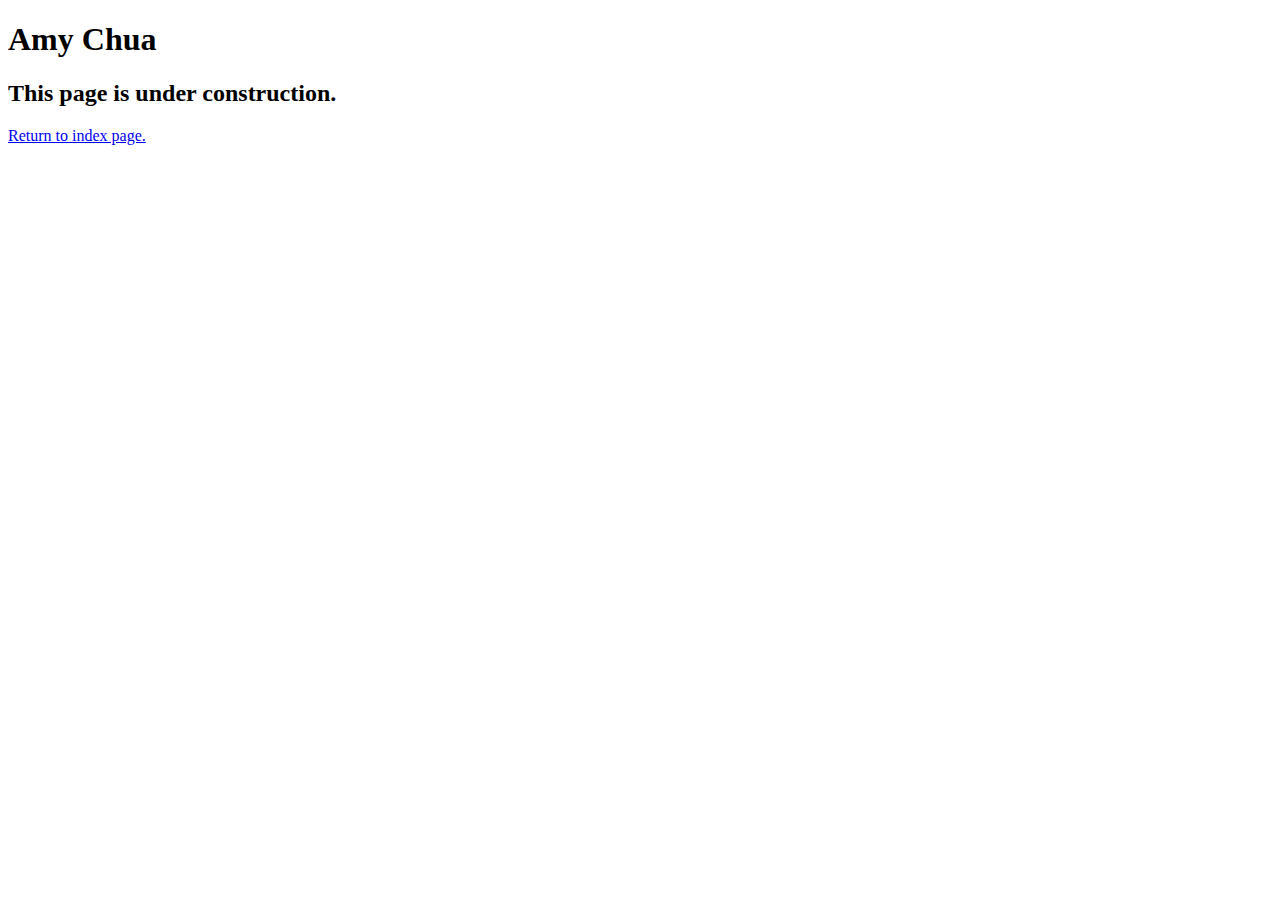
<file: speakers/chua.html>
<!DOCTYPE html>
<html lang="en">

<head>
	<meta charset="utf-8">
	<title>San Joaquin Valley Town Hall</title>
	<link rel="shortcut icon" href="images/favicon.ico">
</head>

<body>
	<main>
		<h1>Amy Chua</h1>
		<h2>This page is under construction.</h2>
		<p><a href = "../index.html">Return to index page.</a></p>
	</main>
</body>

</html>
</file>
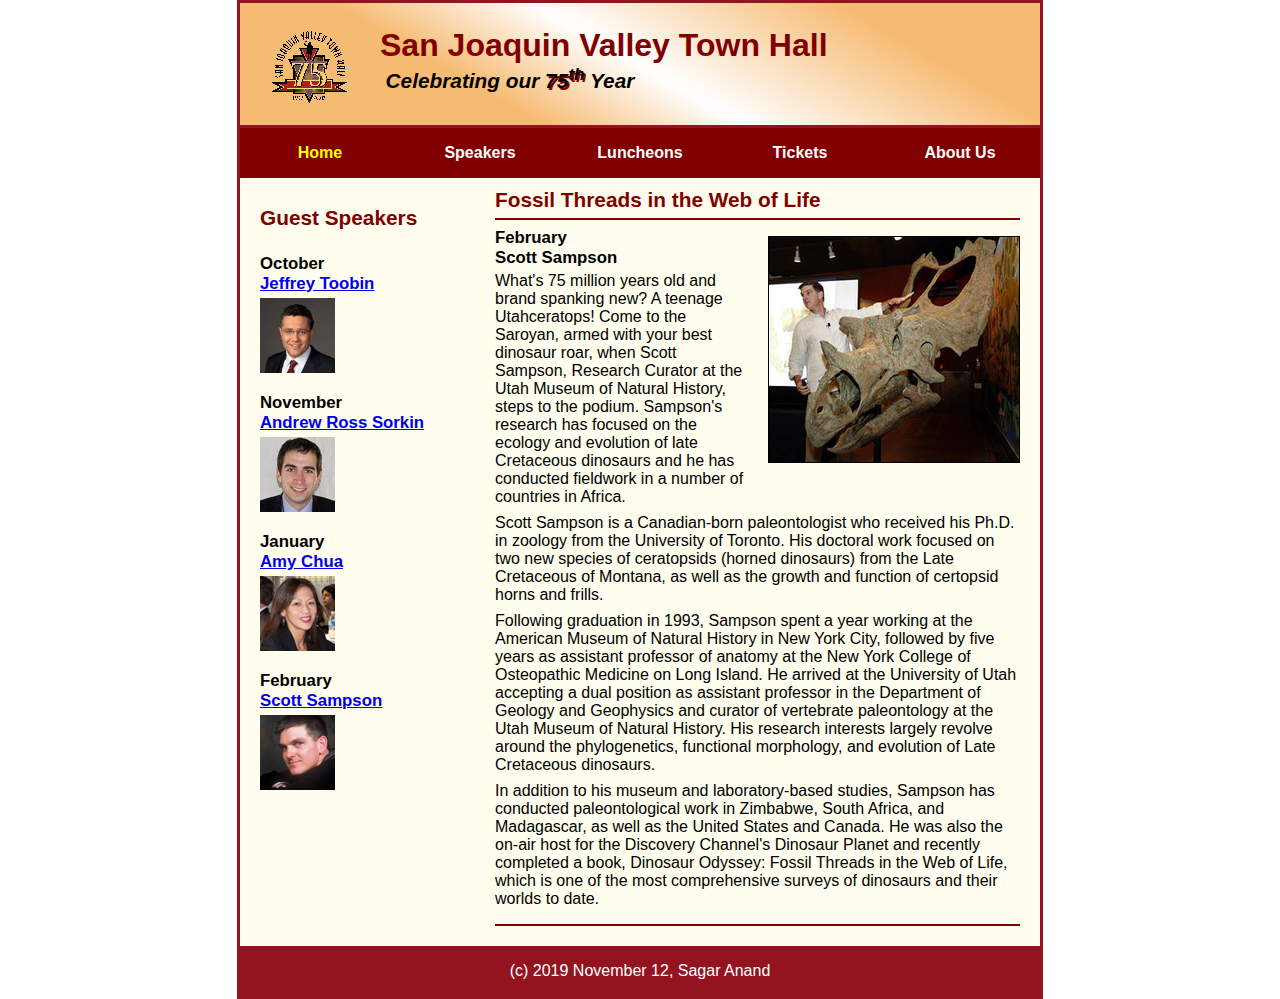
<file: speakers/sampson.html>
<!DOCTYPE html>
<!DOCTYPE html>
<html lang="en">

<head>
    <meta charset="utf-8">
    <title>San Joaquin Valley Town Hall</title>
    <link rel="stylesheet" href="../styles/speaker.css">

</head>

<body>
<header>
    <img src="../images/town_hall_logo.gif" alt="Town Hall Logo" height="80">
    <h1> San Joaquin Valley Town Hall </h1>
    <h3>Celebrating our <span class = "shadow">75<sup>th</sup></span> Year</h3>
</header>

<nav id = "navigation_menu">
    <ul>
        <li><a class = "current" href = "index.html">Home</a></li>
        <li><a href = "index.html">Speakers</a></li>
        <li><a href = "index.html">Luncheons</a></li>
        <li><a href = "index.html">Tickets</a></li>
        <li><a href = "index.html">About Us</a>
            <ul>
                <li><a href = "">Our History</a></li>
                <li><a href = "">Board of Directors</a></li>
                <li><a href = "">Past Speakers</a></li>
                <li><a href = "">Contact Information</a></li>
            </ul>
        </li>
    </ul>
</nav>

<main>
    <section>
        <h2>Fossil Threads in the Web of Life</h2>
        <article>
            <img src="../images/sampson_dinosaur.jpg" alt="Scott Sampson with dinosaur">
            <h3>February<br>Scott Sampson</h3>
            <p>What's 75 million years old and brand spanking new? A teenage Utahceratops! Come to the
                Saroyan, armed with your best dinosaur roar, when Scott Sampson, Research Curator at the
                Utah Museum of Natural History, steps to the podium. Sampson's research has focused on the
                ecology and evolution of late Cretaceous dinosaurs and he has conducted fieldwork in a number
                of countries in Africa.</p>
            <p>Scott Sampson is a Canadian-born paleontologist who received his Ph.D. in zoology from the
                University of Toronto. His doctoral work focused on two new species of ceratopsids (horned
                dinosaurs) from the Late Cretaceous of Montana, as well as the growth and function of certopsid
                horns and frills.</p>
            <p>Following graduation in 1993, Sampson spent a year working at the American Museum of Natural
                History in New York City, followed by five years as assistant professor of anatomy at the New
                York College of Osteopathic Medicine on Long Island. He arrived at the University of Utah
                accepting a dual position as assistant professor in the Department of Geology and Geophysics
                and curator of vertebrate paleontology at the Utah Museum of Natural History. His research
                interests largely revolve around the phylogenetics, functional morphology, and evolution of
                Late Cretaceous dinosaurs.</p>
            <p>In addition to his museum and laboratory-based studies, Sampson has conducted paleontological
                work in Zimbabwe, South Africa, and Madagascar, as well as the United States and Canada. He was
                also the on-air host for the Discovery Channel's Dinosaur Planet and recently completed a book,
                Dinosaur Odyssey: Fossil Threads in the Web of Life, which is one of the most
                comprehensive surveys of dinosaurs and their worlds to date.</p>
        </article>
    </section>

    <aside>
        <br><h2>Guest Speakers</h2>

        <br><h3>October <br>
        <a href = "../speakers/toobin.html">Jeffrey Toobin</a></h3>
        <img style="height: 75px" src = "../images/toobin75.jpg" alt="image of toobin">

        <h3>November <br>
            <a href = "../speakers/sorkin.html">Andrew Ross Sorkin</a></h3>
        <img src="../images/sorkin75.jpg" alt="image of sorkin">

        <h3>January <br>
            <a href = "../speakers/chua.html">Amy Chua</a></h3>
        <img src="../images/chua75.jpg" alt="image of chua">

        <h3>
            February<br>
            <a href = "../speakers/sampson.html">Scott Sampson</a>
        </h3>
        <img src="../images/sampson75.jpg" alt="Portrait of Scott Sampson">

    </aside>
</main>

<footer>
    <p>(c) 2019 November 12, Sagar Anand</p>
</footer>
</body>
</html>
</file>
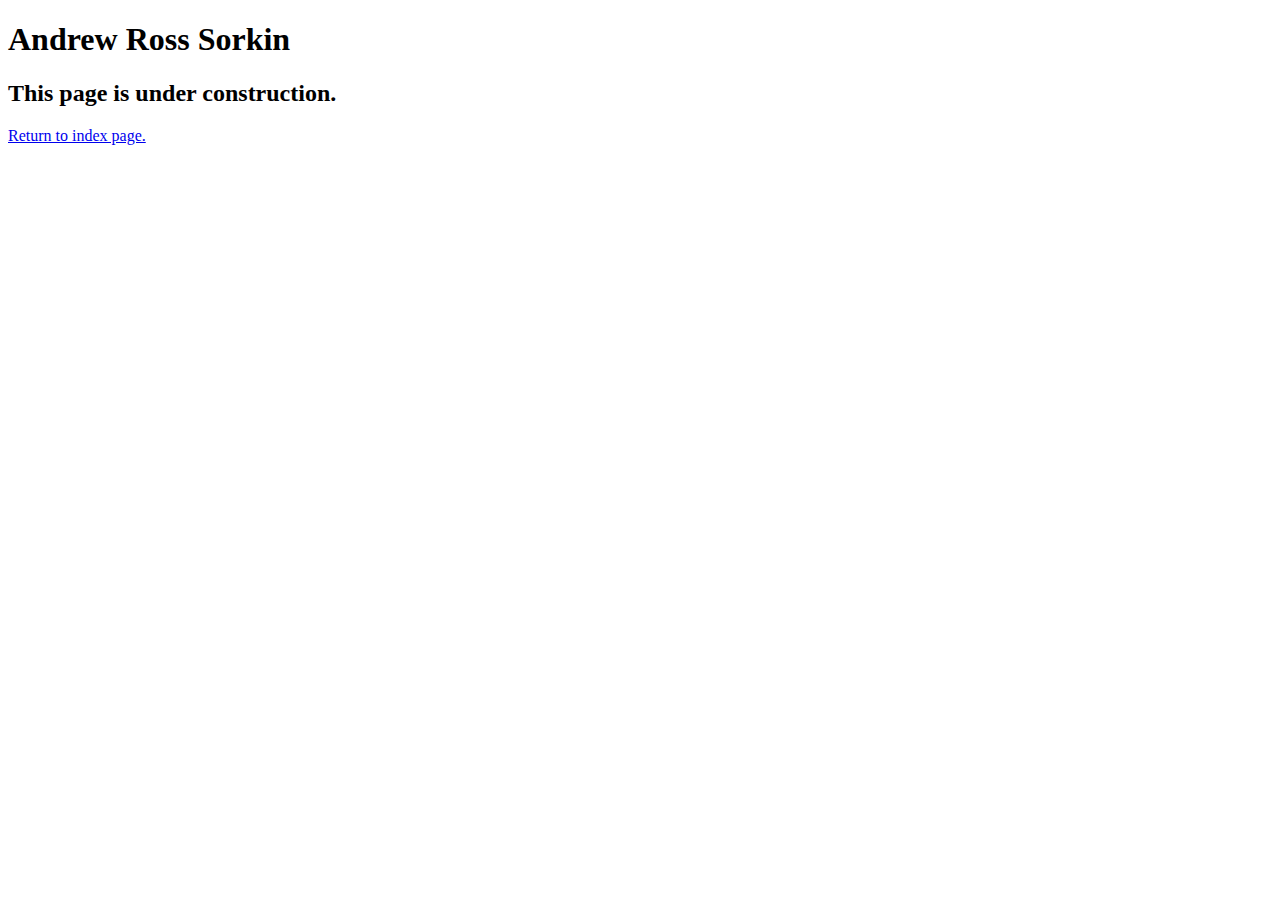
<file: speakers/sorkin.html>
<!DOCTYPE html>
<html lang="en">

<head>
	<meta charset="utf-8">
	<title>San Joaquin Valley Town Hall</title>
	<link rel="shortcut icon" href="images/favicon.ico">
</head>

<body>
	<main>
		<h1>Andrew Ross Sorkin</h1>
		<h2>This page is under construction.</h2>
		<p><a href = "../index.html">Return to index page.</a></p>
	</main>
</body>

</html>
</file>
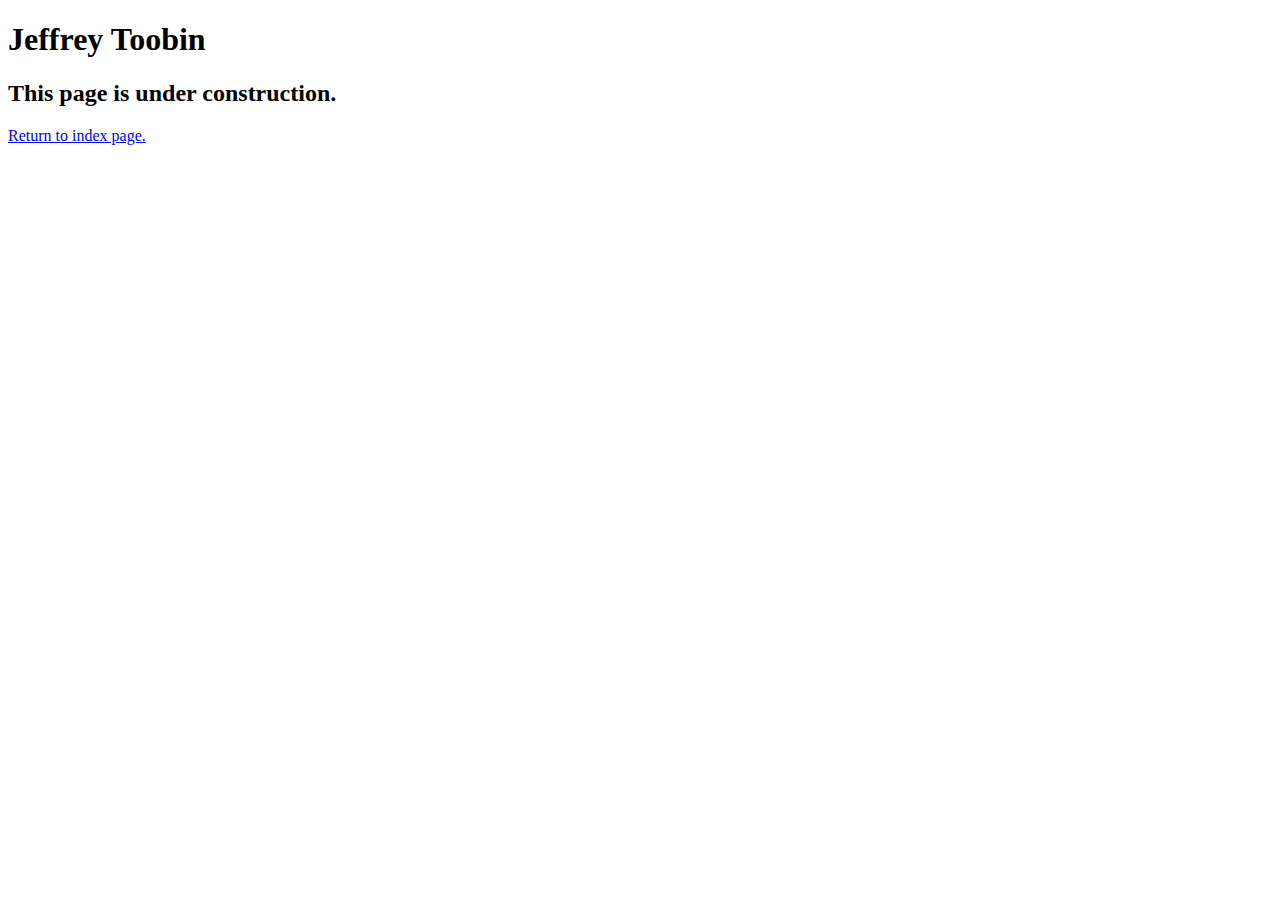
<file: speakers/toobin.html>
<!DOCTYPE html>
<html lang="en">

<head>
	<meta charset="utf-8">
	<title>San Joaquin Valley Town Hall</title>
	<link rel="shortcut icon" href="images/favicon.ico">
</head>

<body>
    <main>
	    <h1>Jeffrey Toobin</h1>
	    <h2>This page is under construction.</h2>
		<p><a href = "../index.html">Return to index page.</a></p>
    </main>
</body>

</html>
</file>
<file: styles/speaker.css>
/* the styles for the main content */
main {
	clear: left;
}

/* Header Style */
header {
	border-bottom: 3px solid #931420;
	padding-top: 1.5em;
	padding-bottom: 2em;
	background-image: linear-gradient(30deg, #f6bb73 0%, #f6bb73 30%, white 50%, #f6bb73 80%, #f6bb73 100%);
}
header img {
	float: left;
	padding: 0 30px;
}
header h1 {
	color:#800000;
}
header h2 {
	font-size: 170%;
	color: #800000;
}
header h3 {
	font-size:  130%;
	font-style: italic;
	padding-left: 7em;
}

/* Navigation Menu Style */

#navigation_menu ul {
	list-style-type: none;
	margin: 0;
	padding: 0;
	position: relative;
}
#navigation_menu ul li {
	float: left;
}
#navigation_menu ul li a {
	display: block;
	width: 160px;
	text-align: center;
	padding: 1em 0;
	text-decoration: none;
	background-color: #800000;
	color: white;
	font-weight: bold;
}
#navigation_menu a.current {
	color: yellow;
}
#navigation_menu ul ul {
	display: none;
	position: absolute;
	top: 100%;
}
#navigation_menu ul ul li {
	float: none;
}
#navigation_menu ul li:hover > ul {
	display: block;
}
#navigation_menu > ul::after {
	content: "";
	clear: both;
	display: block;
}

/* Element Style */
* {
	margin: 0;
	padding: 0;
}
body {
	font-family: Arial, Helvetica, sans-serif;
    font-size: 100%;
	width: 800px;
	margin: 0 auto;
	border: 3px solid #931420;
	background-color: #fffded;
}
html {
	background-color: white;
}
.shadow {
	text-shadow: 2px 2px #800000;
}

a:focus, a:hover {
	font-style: italic;
}

/* Article Style */
article {
	padding: .5em 0;
	border-top: 2px solid #800000;
	border-bottom: 2px solid #800000;
}
article h2 {
	padding-top: 0;
}
article h3 {
	font-size: 105%;
	padding-bottom: .25em;
}
article img {
	float: right;
	margin: .5em 0 1em 1em;
	border: 1px solid black;
}

/* Section Style */
section {
	width: 525px;
	float: right;
	padding: 0 20px 20px 20px;
}
section h1 {
	font-size: 150%;
	padding: .5em 0 .25em 0;
	margin: 0;               /* If you remove this, the margins in normalize.css will be applied. */
}
section h2 {
	color: #800000;
	font-size: 130%;
	padding: .5em 0 .25em 0;
}
section p {
	padding-bottom: .5em;
}
section blockquote {
	padding: 0 2em;
	font-style: italic;
}
section ul {
	padding: 0 0 .25em 1.25em;
}
section li {
	padding-bottom: .35em;
}

/* the styles for the aside */
aside {
	width: 215px;
	float: right;
	padding: 0 0 20px 20px;
}
aside h2 {
	color: #800000;
	font-size: 130%;
	padding: .5em 0 .25em 0;
}

aside h3 {
	font-size: 105%;
	padding-bottom: .25em;
}
aside img {
	padding-bottom: 1em;
}


/* Footer Style */
footer p {
	text-align: center;
	color: white;
	padding: 1em 0;
}

footer {
	background-color: #931420;
	clear: both;
}
</file>
